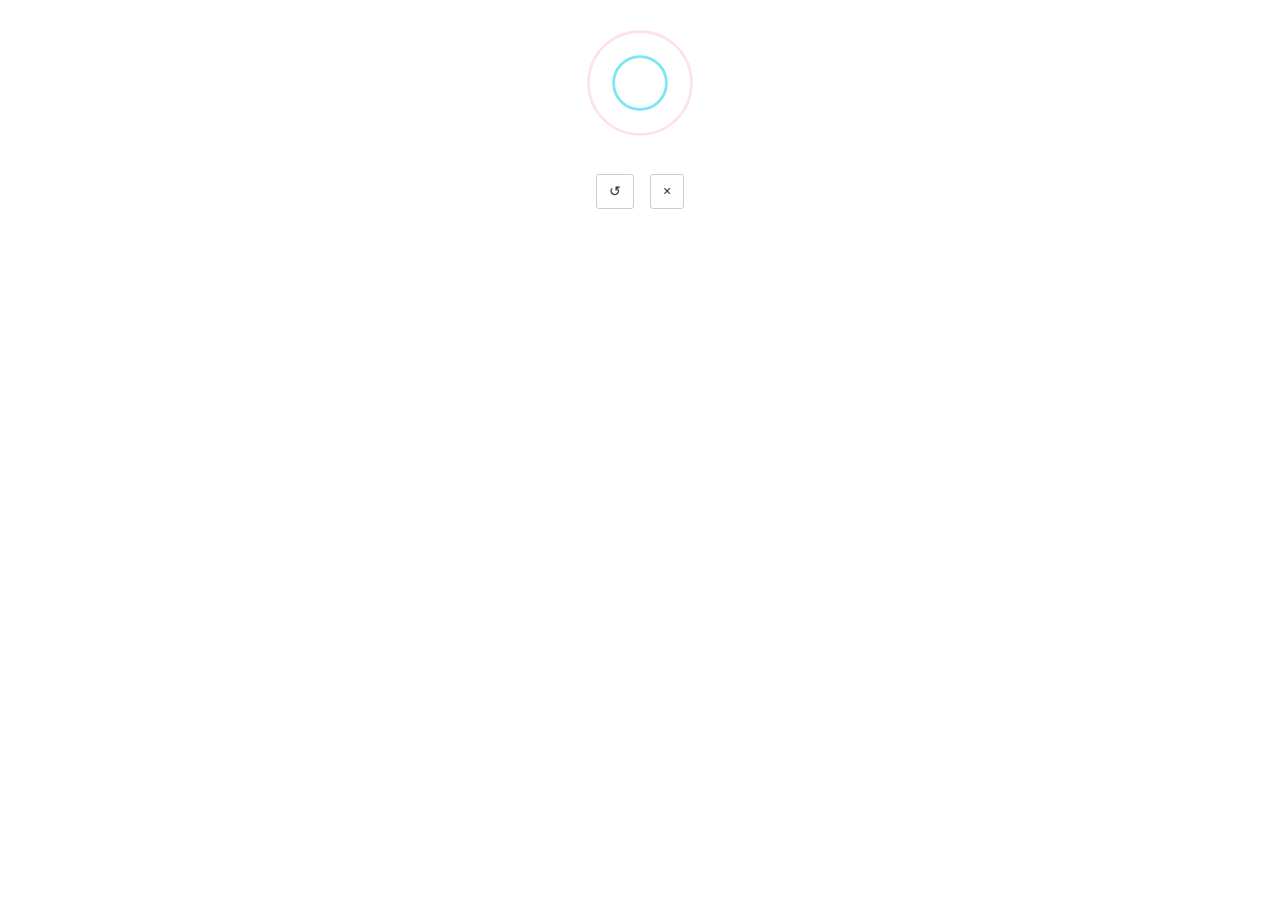
<file: src/popup/panel.html>
<!DOCTYPE html>
<html lang="en">

<head>
    <meta charset="UTF-8">
    <meta http-equiv="X-UA-Compatible" content="IE=edge">
    <meta name="viewport" content="width=device-width, initial-scale=1.0">
    <link rel="stylesheet" href="../styles/panel.css">
    <title>Document</title>
</head>

<body>
    <div class="container no-shadow">
        <div class="emoji-field hidden">
        </div>
        <div id="loader">
            <svg xmlns="http://www.w3.org/2000/svg" xmlns:xlink="http://www.w3.org/1999/xlink"
                style="margin: auto; background: rgb(255, 255, 255); display: block; shape-rendering: auto;"
                width="140px" height="150px" viewBox="0 0 100 100" preserveAspectRatio="xMidYMid">
                <circle cx="50" cy="50" r="0" fill="none" stroke="#e90c59" stroke-width="2">
                    <animate attributeName="r" repeatCount="indefinite" dur="0.8695652173913042s" values="0;40"
                        keyTimes="0;1" keySplines="0 0.2 0.8 1" calcMode="spline" begin="0s"></animate>
                    <animate attributeName="opacity" repeatCount="indefinite" dur="0.8695652173913042s" values="1;0"
                        keyTimes="0;1" keySplines="0.2 0 0.8 1" calcMode="spline" begin="0s"></animate>
                </circle>
                <circle cx="50" cy="50" r="0" fill="none" stroke="#46dff0" stroke-width="2">
                    <animate attributeName="r" repeatCount="indefinite" dur="0.8695652173913042s" values="0;40"
                        keyTimes="0;1" keySplines="0 0.2 0.8 1" calcMode="spline" begin="-0.4347826086956521s">
                    </animate>
                    <animate attributeName="opacity" repeatCount="indefinite" dur="0.8695652173913042s" values="1;0"
                        keyTimes="0;1" keySplines="0.2 0 0.8 1" calcMode="spline" begin="-0.4347826086956521s">
                    </animate>
                </circle>
            </svg>
        </div>
        <div class="button-container">
            <button class="button random">&#8634;</button>
            <button class="button close">&times;</button>
        </div>
    </div>
    <script src="../scripts/panel.js"></script>
</body>

</html>
</file>
<file: src/styles/panel.css>
.container {
    min-height: 100px;
    min-width: 100px;
    background-color: #fff;
    box-shadow: 0 0 1px rgba(0, 0, 0, 0.5);
    z-index: 9999;
}

.no-shadow {
    box-shadow: none !important;
}

.emoji-field {
    font-size: 7rem;
    line-height: 1;
    margin: 2rem 0 1rem;
    display: flex;
    align-items: center;
    justify-content: center;
    animation: animate-emoji 0.5s ease-in-out;
}

.emoji-field:hover {
    cursor: pointer;
}

.emoji-field:click {
    background-color: #f5f5f5;
}

.container:blur {
    display: none;
}

.unselectable {
    -webkit-touch-callout: none;
    -webkit-user-select: none;
    -khtml-user-select: none;
    -moz-user-select: none;
    -ms-user-select: none;
    user-select: none;
}

.hidden {
    display: none !important;
}

.button {
    background-color: #fff;
    border: 1px solid #ccc;
    border-radius: 3px;
    color: #333;
    cursor: pointer;
    display: inline-block;
    font-size: 14px;
    font-weight: 400;
    line-height: 1.5;
    margin: 0;
    padding: 6px 12px;
    text-align: center;
    vertical-align: middle;
    white-space: nowrap;
    -webkit-appearance: none;
    -moz-appearance: none;
    appearance: none;
}

.button-container {
    display: flex;
    gap: 1rem;
    justify-content: center;
    margin: 1rem 0;
}

.copied-emoji {
    text-align: center;
    font-size: 1rem;
    display: block;
}

@keyframes animate-emoji {
    0% {
        transform: scale(1);
    }

    50% {
        transform: scale(1.5) ;
    }

    100% {
        transform: scale(1);
    }
}
</file>
